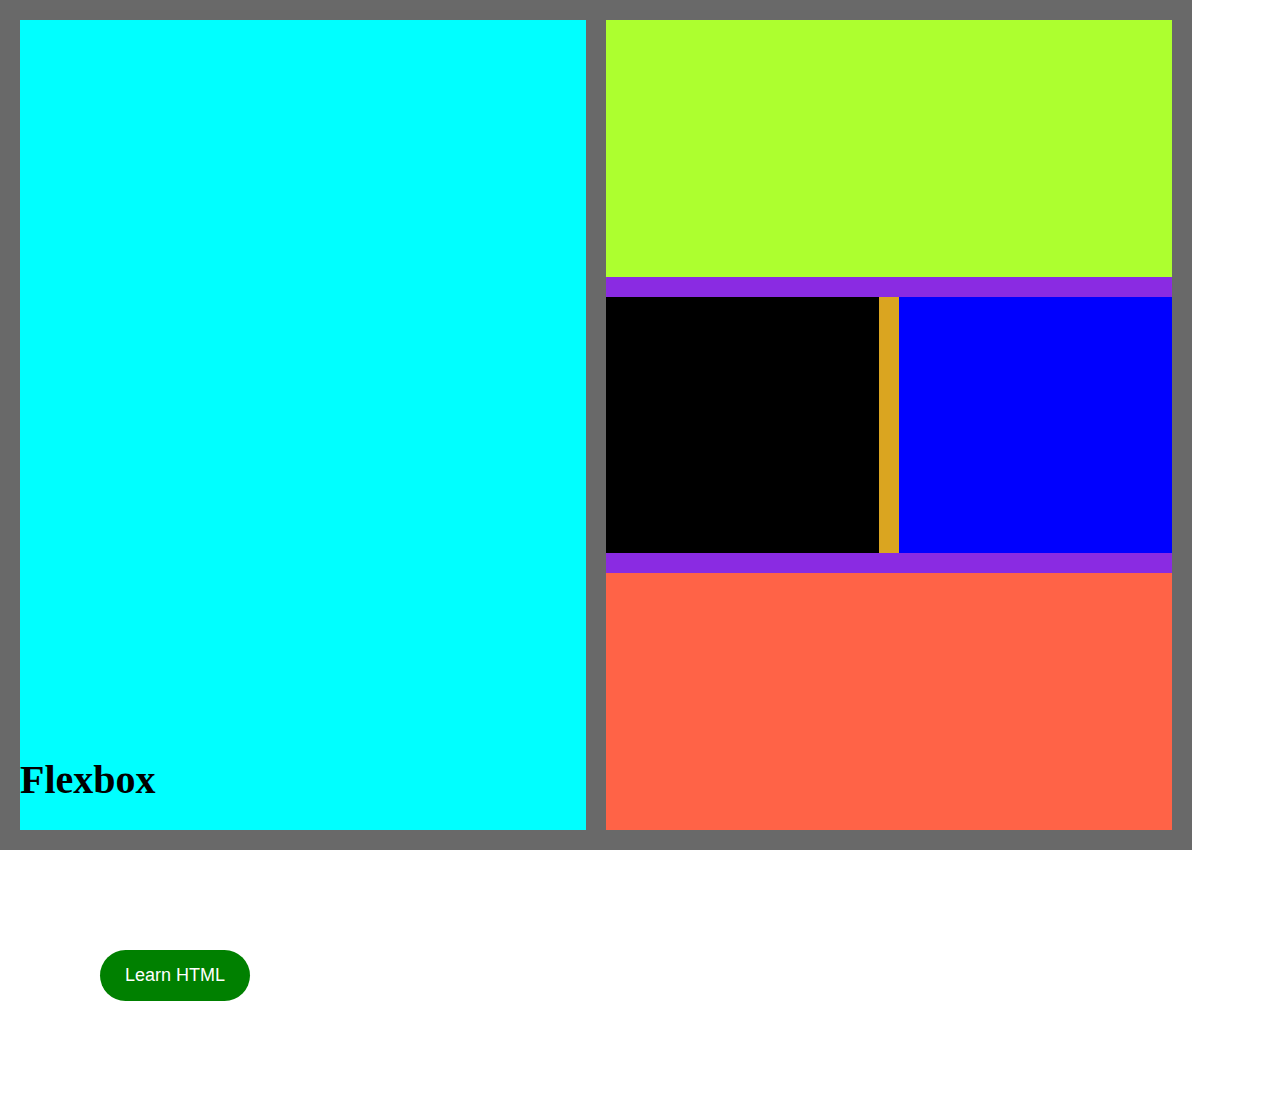
<file: index.html>
<!DOCTYPE html>
<html lang="en">
<head>
    <meta charset="UTF-8">
    <meta name="viewport" content="width=device-width, initial-scale=1.0">
    <title>Practicing Day 13</title>
    <link rel="stylesheet" href="/style.css">
    <link rel="shortcut icon" href="/download.png" type="image/x-icon">
</head>
<body>
    
<section >

    <div id="child1">
        <div id="child1text"><h1>Flexbox</h1></div> 
    </div>

    <div id="child2">
        <div id="grandchild1">

        </div>
        <div id="grandchild2">

            <div id="grandchild2son1">

            </div>
            <div id="grandchild2son2">

            </div>
        </div>

        <div id="grandchild3">

        </div>
    </div>

</section>

<button>Learn HTML</button>

</body>
</html>
</file>
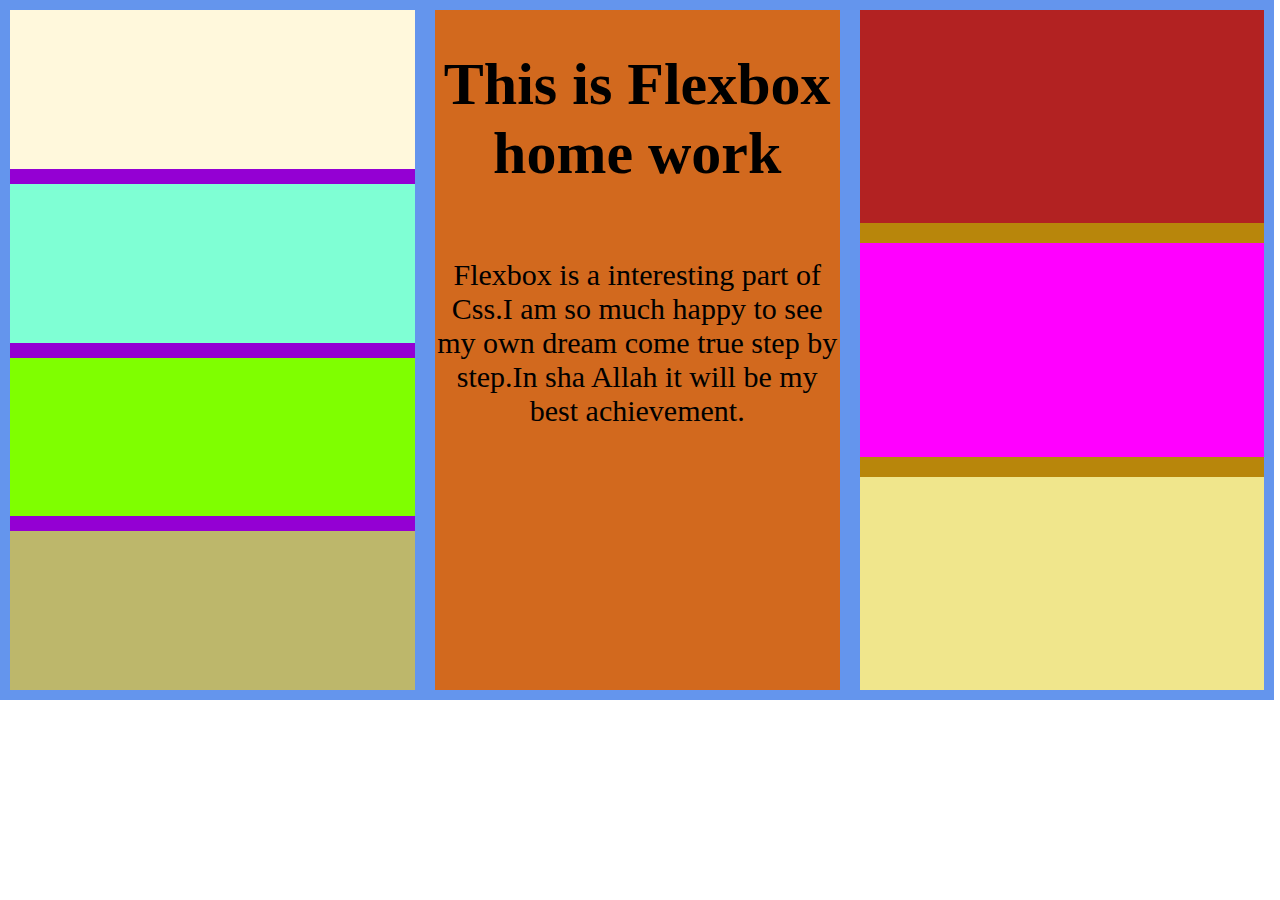
<file: index1.html>
<!DOCTYPE html>
<html lang="en">
<head>
    <meta charset="UTF-8">
    <meta name="viewport" content="width=device-width, initial-scale=1.0">
    <title>Practicing Flexbox Tag</title>
    <link rel="stylesheet" href="style1.css">
    <link rel="shortcut icon" href="/download.png" type="image/x-icon">
</head>
<body>
    
<section>
<div id="childbig">
    <div id="childbig1"></div>
    <div id="childbig2"></div>
    <div id="childbig3"></div>
    <div id="childbig4"></div>
</div>

<div id="childmid">
    <div id="childmid1">
        <h1>This is Flexbox home work</h1>
    </div> 
    <div id="childmid2">
        <p>
            Flexbox is a interesting part of Css.I am so much happy to see my own dream come true step by step.In sha Allah it will be my best achievement.
        </p>
    </div>
</div>

<div id="childsmall">
    <div id="childsmall1"></div>
    <div id="childsmall2"></div>
    <div id="childsmall3"></div>
</div>

</section>


</body>
</html>
</file>
<file: style.css>
body
{
    padding: 0;
    margin: 0;
    box-sizing: border-box;   
}

section{
display: flex;
background-color:dimgray;
height: 90vh;
width:  90%;
padding: 20px;
gap: 20px;

}

#child1{
height: 90vh;
width:  90%;
background-color: aqua;
display: flex;
align-items: end;

}
h1{
    font-size: 40px;
}

#child2{
    height:  90vh;
    width:   90%;
    background-color: blueviolet;
    display: flex;
    flex-direction: column;
    justify-content: space-between;
     gap:20px ;
}

#grandchild1,#grandchild2,#grandchild3
{
    height: 33%;
    width: 100%;

}

#grandchild1
{
    background-color: greenyellow;
}
#grandchild2
{
    background-color: goldenrod;
    display: flex;
    gap: 20px;
   
}

#grandchild3
{
    background-color: tomato;
}

#grandchild2son1,#grandchild2son2
{
    width: 100%;
    height: 100%;


}

#grandchild2son1
{
    background-color: black;
}
#grandchild2son2
{
    background-color: blue;
}



button{
    margin: 100px;
    padding:15px 25px;
    background-color: green;
    color: white;
    border: none;
    font-size: 18px;
    border-radius: 30px;
    
}

button:hover
{
    background-color: green;
}
</file>
<file: style1.css>
body
{
    margin: 0;
    padding: 0; 
    box-sizing: border-box;
}


section
{
    padding: 10px;
    height: 680px;
    width: 98%;
    display: flex;
    background-color: cornflowerblue;
    gap: 20px;

}
#childbig,#childmid,#childsmall
{
    height: 680px;
    width: 98%;
}
#childbig
{
    background-color: darkviolet;
    display: flex;
    flex-direction: column;
    gap: 15px;
}

#childmid
{
    background-color: chocolate;
    display: flex;
    flex-direction: column;
    align-items: center;
}

#childmid1,#childmid2
{
    font-size: 30px;
 text-align: center;
}


#childsmall
{
    background-color: darkgoldenrod;
    display: flex;
    flex-direction: column;
    gap: 20px;

}
#childbig1,#childbig2,#childbig3,#childbig4
{
    height:170px;
    width: 100%;
    
}
#childbig1
{
    background-color: cornsilk;
    
}
#childbig2
{
    background-color: aquamarine;
}
#childbig3
{
    background-color: chartreuse;
}
#childbig4
{
    background-color: darkkhaki;
}
#childsmall1
{
    height: 32%;
    width: 100%;
    background-color: firebrick;
}
#childsmall2
{
    height: 32%;
    width: 100%;
    background-color: fuchsia;
}
#childsmall3
{
    height:32%;
    width: 100%;
    background-color: khaki;
}
</file>
